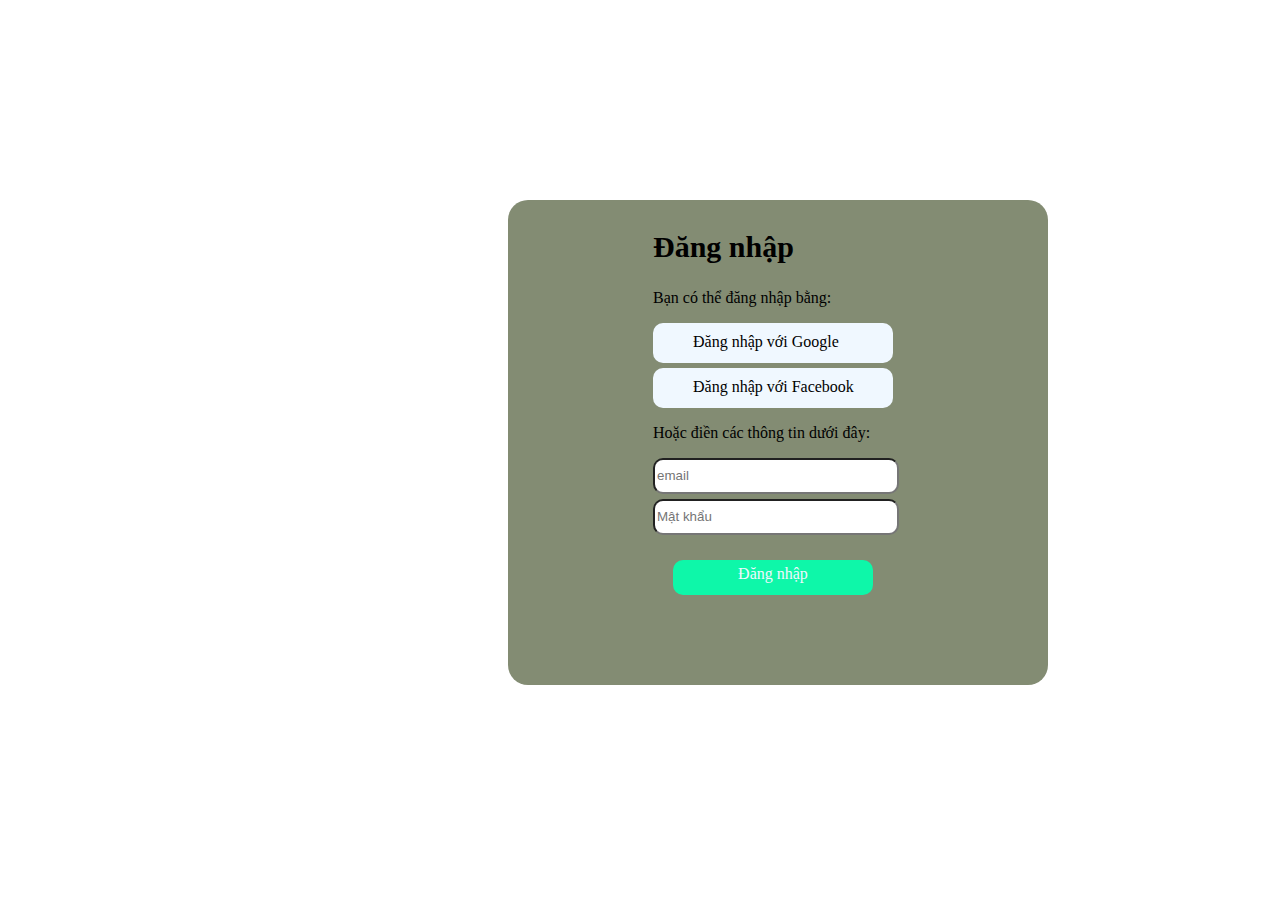
<file: BTVNb2.html>
<!DOCTYPE html>
<html lang="en">
<head>
    <meta charset="UTF-8">
    <meta name="viewport" content="width=device-width, initial-scale=1.0">
    <title>Quang</title>
    <link rel ="stylesheet" href="btvnb2.css">
</head>
<body>
    <h1>

    </h1>
    <div class="q">
        <h2>
            <b>Đăng nhập</b>
        </h2>
        <p>
            Bạn có thể đăng nhập bằng:
        </p>
        <div class="c">
            Đăng nhập với Google
        </div>

        <div class="c">
            Đăng nhập với Facebook
        </div>
        <p>
            Hoặc điền các thông tin dưới đây:
        </p>
        <div class="c1">
            <input type="text" placeholder="email">
           
        </div>
        <div class="c1">
            <input type="password" placeholder="Mật khẩu">
           
        </div>
        <h3>

        </h3>
        <div class="c3">
            Đăng nhập
        </div>
    </div>
   
    
</body>
</html>
</file>
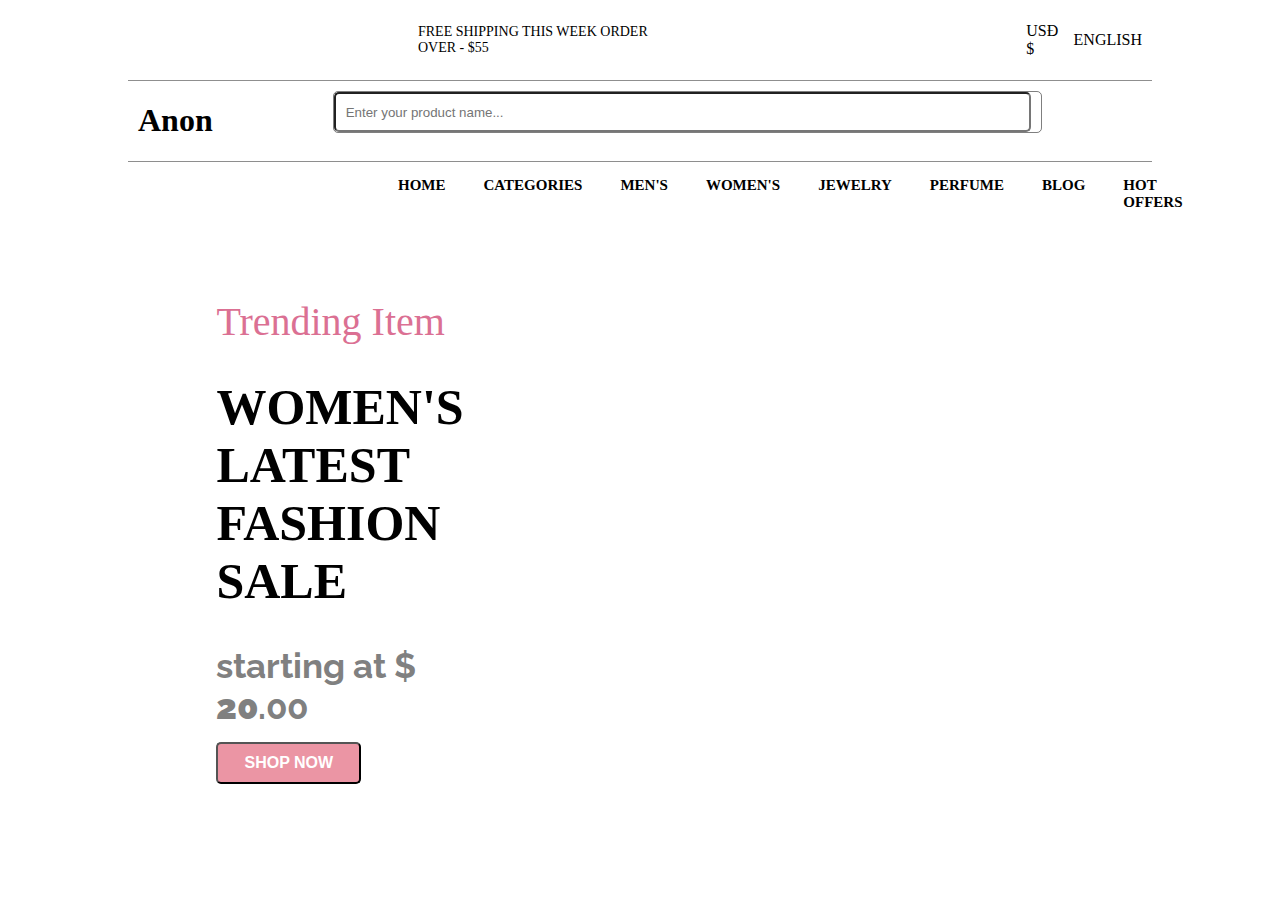
<file: BTVNb31.html>
<!DOCTYPE html>
<html lang="en">

<head>
    <meta charset="UTF-8">
    <meta name="viewport" content="width=device-width, initial-scale=1.0">
    <link rel="stylesheet" href="BTVNb31.css">
    <link rel="stylesheet" href="https://cdnjs.cloudflare.com/ajax/libs/font-awesome/6.6.0/css/all.min.css"
        integrity="sha512-Kc323vGBEqzTmouAECnVceyQqyqdsSiqLQISBL29aUW4U/M7pSPA/gEUZQqv1cwx4OnYxTxve5UMg5GT6L4JJg=="
        crossorigin="anonymous" referrerpolicy="no-referrer" />

    <link rel="preconnect" href="https://fonts.googleapis.com">
    <link rel="preconnect" href="https://fonts.gstatic.com" crossorigin>
    <link
        href="https://fonts.googleapis.com/css2?family=Edu+AU+VIC+WA+NT+Hand:wght@400..700&family=Raleway:ital,wght@0,100..900;1,100..900&family=Work+Sans:ital,wght@0,100..900;1,100..900&display=swap"
        rel="stylesheet">

    <title>TRANG CHỦ</title>
</head>

<body>
    <div id="c">
        <div class="c1">
            <div class="icon"> <i class="fa-brands fa-facebook"></i></div>
            <div class="icon"><i class="fa-brands fa-twitter"></i></div>
            <div class="icon"><i class="fa-brands fa-instagram"></i></div>
            <div class="icon"><i class="fa-brands fa-linkedin"></i></div>
            <div class="chu">
                <p>
                    FREE SHIPPING THIS WEEK ORDER OVER - $55
                </p>
            </div>
            <div class="iconchu">USĐ $</div>
            <div class="icon"><i class="fa-solid fa-angle-down"></i></div>
            <div class="iconchu">ENGLISH</div>
            <div class="icon"><i class="fa-solid fa-angle-down"></i></div>
        </div>
        <div class="c2">
            <h1>
                Anon
            </h1>
            <div class="menutren">
                <input type="text" placeholder="Enter your product name..."></input>
                <i class="fa-solid fa-magnifying-glass"></i>
            </div>
            <div class="icon1"><i class="fa-regular fa-user"></i></div>
            <div class="icon1"><i class="fa-regular fa-heart"></i></div>
            <div class="icon1"><i class="fa-solid fa-bag-shopping"></i>
            </div>

        </div>
        <div class="c3">
            <ul class="menungang">
                <li class="home">HOME</li>
                <li class="m1">CATEGORIES</li>
                <li class="m1">MEN'S</li>
                <li class="m1">WOMEN'S</li>
                <li class="m1">JEWELRY</li>
                <li class="m1">PERFUME</li>
                <li class="m1">BLOG</li>
                <li class="m1">HOT OFFERS</li>
            </ul>
        </div>
        <div class="c4">
            <div class="c41">
                <div>
                    <p class="c411">Trending Item</p>
                </div>
                <div>
                    <h1 class="c412">WOMEN'S LATEST <br> FASHION SALE</h1>
                </div>
                <div>
                    <p class="c413">starting at $ <strong>20</strong>.00</p>
                </div>
                <div><button class="q1">SHOP NOW</button></div>
            </div>
        </div>
    </div>
</body>

</html>
</file>
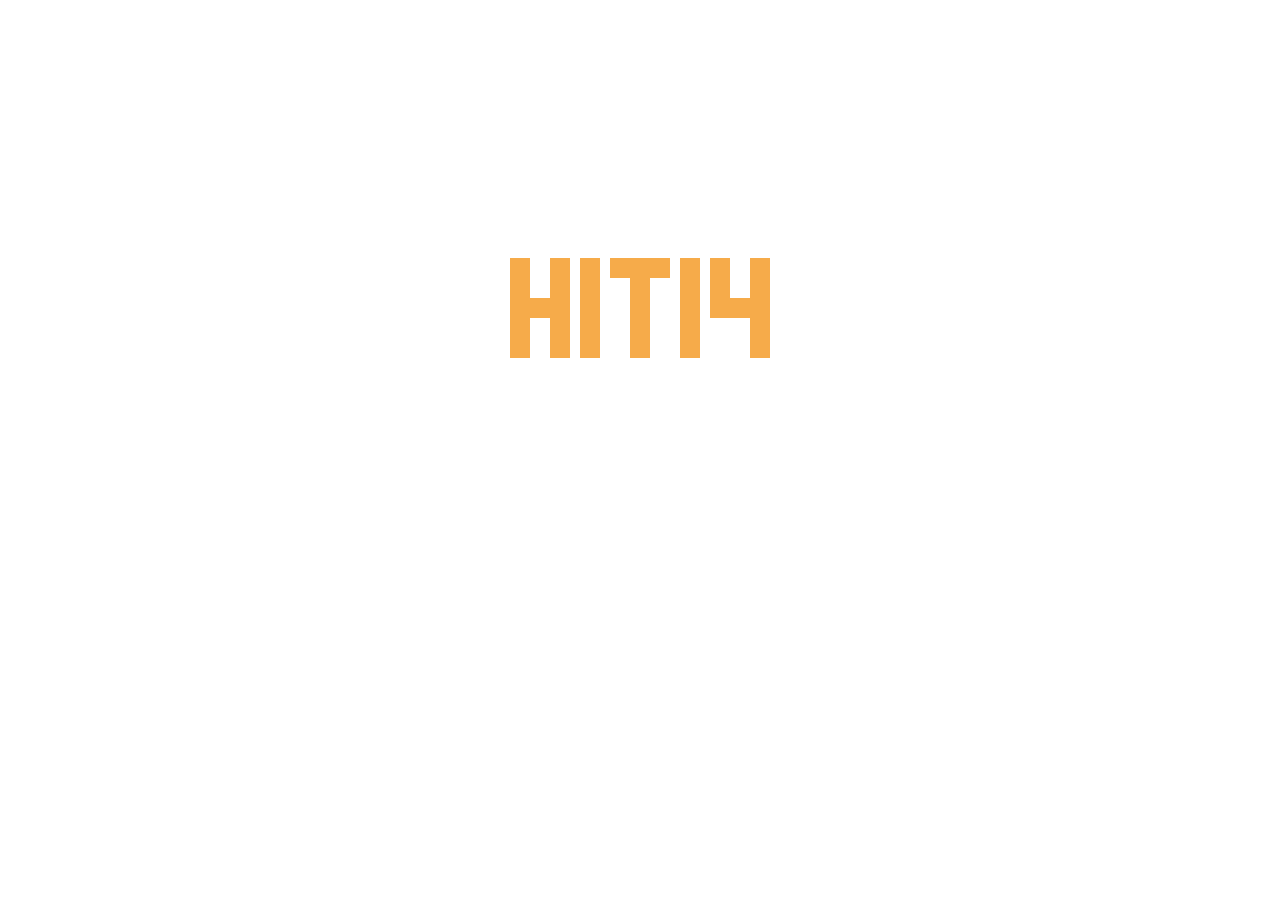
<file: BTVNb4.html>
<!DOCTYPE html>
<html lang="en">
<head>
    <meta charset="UTF-8">
    <meta name="viewport" content="width=device-width, initial-scale=1.0">
    <title>BTVNB41</title>
    <link rel="stylesheet" href="BTVNb4.css">
</head>
<body>
    <div class ="input">
        <div class="H">
            <div class="row1">
                <div class="i"></div>
                <div class="i"></div>
                <div class="i"></div>
                <div class="i"></div>
                <div class="i"></div>
            </div>
            <div class="row2">
                <div class="i"></div>
            </div>
            <div class="row3">
                <div class="i"></div>
                <div class="i"></div>
                <div class="i"></div>
                <div class="i"></div>
                <div class="i"></div>
            </div>  
        </div>
        <div class="I">
            <div class="row1">
                <div class="i"></div>
                <div class="i"></div>
                <div class="i"></div>
                <div class="i"></div>
                <div class="i"></div>
            </div>
        </div>
        <div class="T">
            <div class="row1">
                <div class="i"></div>
            </div>
            <div class="row2t">
                <div class="i"></div>
                <div class="i"></div>
                <div class="i"></div>
                <div class="i"></div>
                <div class="i"></div>
            </div>
            <div class="row3">
                <div class="i"></div>
            </div>
        </div>
        <div class="I">
            <div class="row1">
                <div class="i"></div>
                <div class="i"></div>
                <div class="i"></div>
                <div class="i"></div>
                <div class="i"></div>
            </div>
        </div>
        <div class="so4">
            <div class="row1">
                <div class="i"></div>
                <div class="i"></div>
                <div class="i"></div>
            </div>
            <div class="row2">
                <div class="i"></div>
            </div>
            <div class="row3">
                <div class="i"></div>
                <div class="i"></div>
                <div class="i"></div>
                <div class="i"></div>
                <div class="i"></div>
            </div>  
        </div>
    </div>

</body>
</html>
</file>
<file: btvnb2.css>
h1{
    margin-bottom: 200px;
}
.q{
    width: 500px;
    height: 480px;
    background-color:rgb(131, 140, 115);
    margin-left: 500px;
    padding-top:5px;
    padding-right: 40px;
    border-radius: 20px;
}
h2{
    font-size: 30px;
    margin-left: 145px;
}
.c{
    background-color: aliceblue;
    width: 200px;
    height: 30px;
    margin-left:145px;
    margin-bottom: 5px;
    padding-top: 10px;
    padding-left: 40px;
    border-radius: 10px;
}
p{
    margin-left: 145px;
}

input{
    width: 200px;
    height: 30px;
    border-radius: 10px;
    margin-left: 145px;
    margin-bottom: 5px;
    padding-right: 40px;
}

.c3{
    background-color: rgb(14, 247, 169);
    color:aliceblue;
    width: 200px;
    height: 30px;
    text-align: center;
    margin-left:165px;
    padding-top: 5px;
    border-radius: 10px;
}
.c3:hover{
    background-color: aquamarine;
}
h3{
    margin-bottom: 20px;
}
.c:hover{
    background-color: cadetblue;
}
</file>
<file: BTVNb31.css>
#c {
    background-color: white;
    padding: 0px 120px 0px 120px;
}

.c1 {
    display: flex;
    margin-top: 10px;
    width: 100%;
    background-color: white;

}

.icon {
    display: flex;
    align-items: center;
    justify-content: center;
    margin: 5px;
}

.card_icon_1 {
    display: flex;
    align-items: center;
    justify-content: center;
    margin-left: 12px;
    margin-right: 12px;
}

.card_icon {
    background-color: rgb(219, 217, 211);
    width: 25px;
    height: 25px;
    border-radius: 8px;
    margin: 5px;
}

.chu{
    display: flex;
    align-items: center;
    justify-content: center;
    margin: 0px 350px 0px 250px;
    font-size: 14px;
}

.iconchu {
    display: flex;
    align-items: center;
    justify-content: center;
}

.c2 {
    display: flex;
    margin-top: 10px;
    width: 100%;
    background-color: white;

}

.menutren {
    font-size: 20px;
    justify-content: center;
    display: flex;
    margin: 10px 50px 5px 120px;
    width: 80%;
    height: 40px;
    border: 1px solid rgba(0, 0, 0, 0.5);
    border-radius: 5px;

}

.menutren input {
    padding-left: 10px;
    width: 100%;
    border-radius: 5px;
}

.menutren i {
    display: flex;
    align-items: center;
    justify-content: center;
    margin-right: 10px;
}

.icon1 {
    display: flex;
    align-items: center;
    justify-content: center;
    margin: 10px;

}

.icon1 i {
    font-size: 40px;
    display: flex;
    align-items: center;
    justify-content: center;
}

.c2 {
    border-top: 1px solid rgba(32, 31, 31, 0.5);
    border-bottom: 1px solid rgba(30, 30, 30, 0.5);
}

.c2 h1{
    display: flex;
    align-items: center;
    justify-content: center;
    margin-left: 10px;
}

.menungang {
    list-style: none;
    display: flex;
    margin-top: 15px;

}

.m1{
    margin-left: 38px;
}

.home{
    margin-left: 230px;
}

.menungang {
    font-weight: bold;
    font-size: 15px;
    color: rgb(0, 0, 0);
}

.c4{
    background-image: url("https://www.josbuu.com/assets/images/banner-1.jpg");
    background-size: cover;
    width: 100%;
    height: 550px;
    border-radius: 20px;
    display: flex;
    align-items: center;
    justify-content: center;
    margin-top: 20px;
    margin-bottom: 50px;
}

.c41{
    margin: 100px 700px 70px 100px;
}

.c411{
    color: palevioletred;
    font-size: 40px;
    margin-bottom: 10px;
}

.c412{
    font-weight: bold;
    font-size: 50px;
    margin-bottom: 15px;
}

.c413{
    color: gray;
    font-size: 24px;
    font-weight: bolder;
    margin-bottom: 12px;
    font-family: "Raleway", sans-serif;
    font-size: 35px;
}

.q1 {
    background-color: rgb(235, 149, 164);
    color: white;
    font-weight: bold;
    font-size: 16px;
    border: 1px solid gba(0, 0, 0, 0.5);
    padding: 10px;
    border-radius: 5px;
    width: 145px;
    justify-content: center;
    display: flex;
    align-items: center;
    margin-top: 15px;
}
.q1:hover {
    background-color: rgb(179, 1, 1);
    color: black;
}
</file>
<file: BTVNb4.css>
.input {
    height: 600px;
    display: flex;
    justify-content: center;
    column-gap: 10px;
    display: flex;
    justify-content: center;
    align-items: center;
}
.i {
    width: 20px;
    height: 20px;
    background-color: rgb(246, 171, 74);
}
.H, .T, .so4 {
    display: flex;
}
.row2 {
    display: flex;
    align-items: center;
    justify-content: center;
 }
</file>
